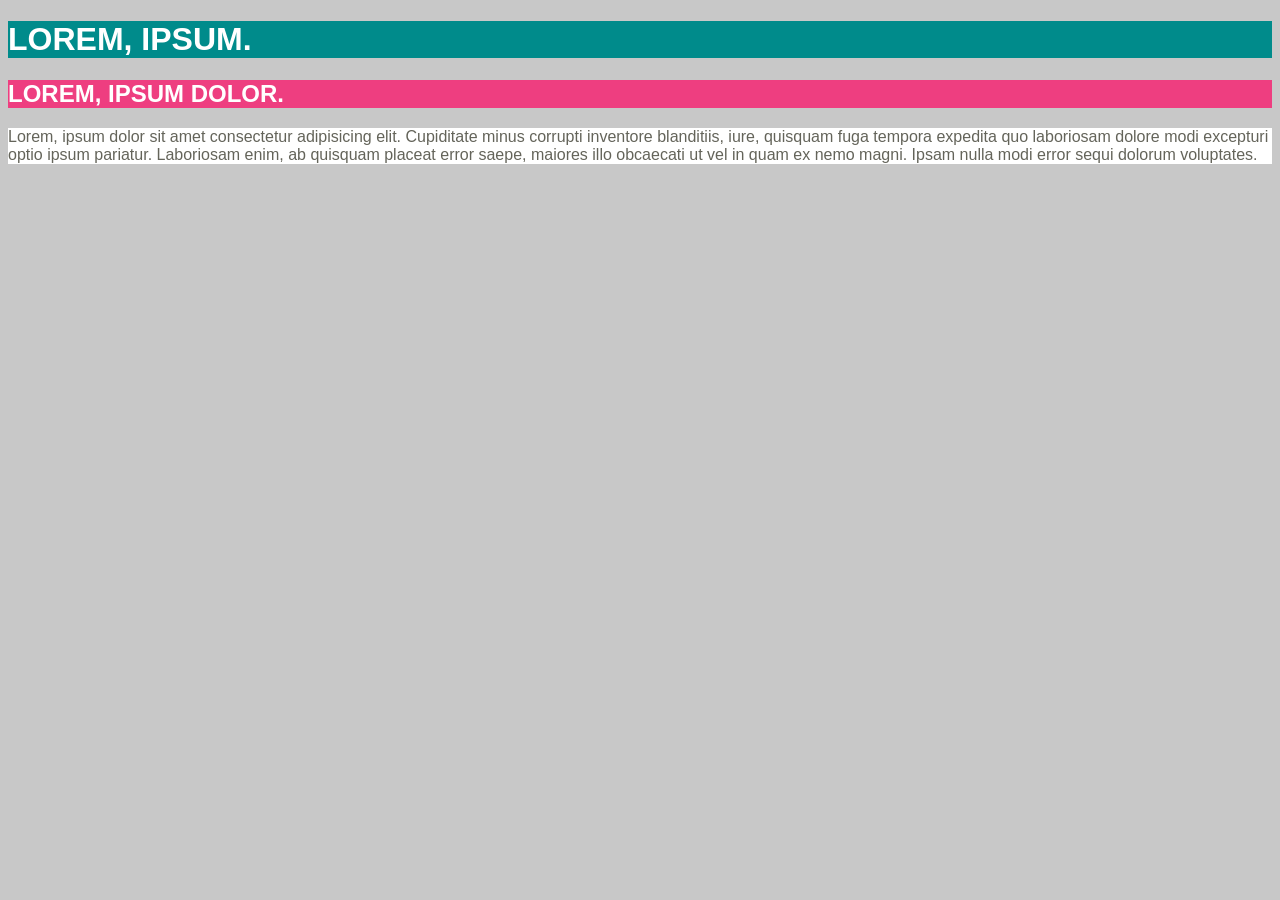
<file: background/index.html>
<!doctype html>
<html lang="en">
  <head>
    <meta charset="UTF-8" />
    <meta name="viewport" content="width=device-width, initial-scale=1.0" />
    <title>Document</title>
    <link rel="stylesheet" href="./css/style.css" />
  </head>
  <body>
    <h1>lorem, ipsum.</h1>
    <h2>Lorem, ipsum dolor.</h2>
    <p>
      Lorem, ipsum dolor sit amet consectetur adipisicing elit. Cupiditate minus
      corrupti inventore blanditiis, iure, quisquam fuga tempora expedita quo
      laboriosam dolore modi excepturi optio ipsum pariatur. Laboriosam enim, ab
      quisquam placeat error saepe, maiores illo obcaecati ut vel in quam ex
      nemo magni. Ipsam nulla modi error sequi dolorum voluptates.
    </p>
  </body>
</html>
</file>
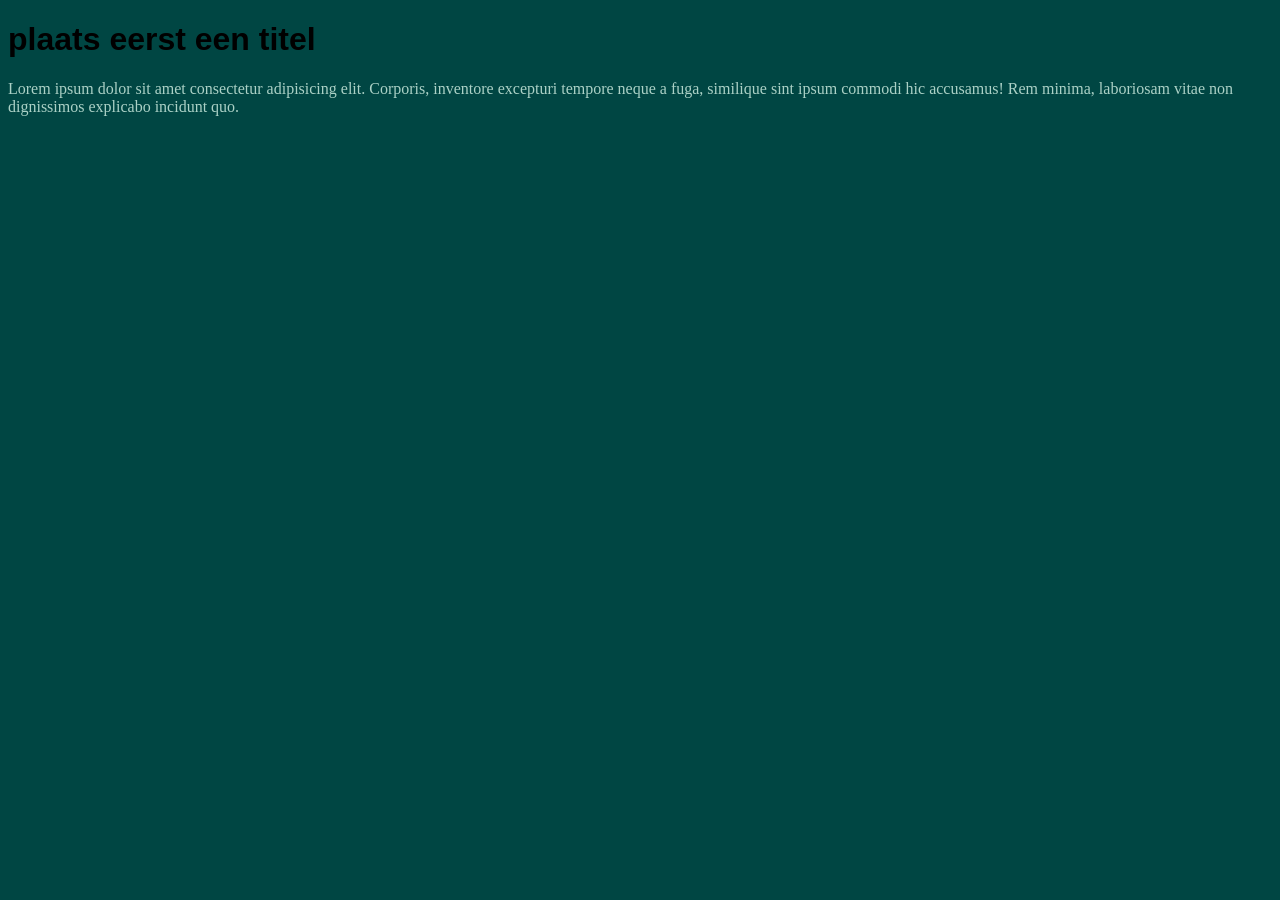
<file: color/index.html>
<!doctype html>
<html lang="en">
  <head>
    <meta charset="UTF-8" />
    <meta name="viewport" content="width=device-width, initial-scale=1.0" />
    <title>Document</title>
    <link rel="stylesheet" href="./css/style.css" />
  </head>
  <body>
    <h1>plaats eerst een titel</h1>
    <p>
      Lorem ipsum dolor sit amet consectetur adipisicing elit. Corporis,
      inventore excepturi tempore neque a fuga, similique sint ipsum commodi hic
      accusamus! Rem minima, laboriosam vitae non dignissimos explicabo incidunt
      quo.
    </p>
  </body>
</html>
</file>
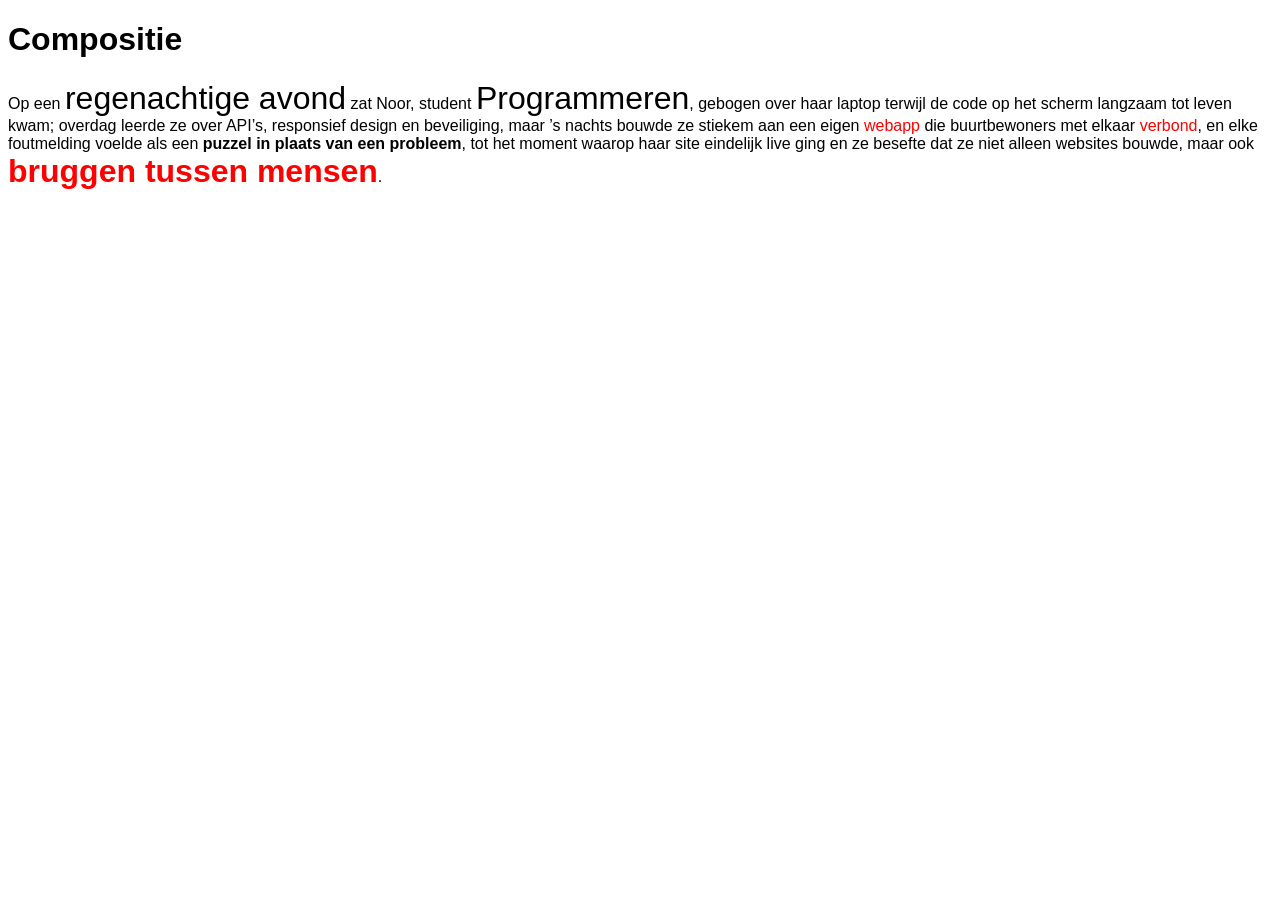
<file: compositie/index.html>
<!doctype html>
<html lang="en">
  <head>
    <meta charset="UTF-8" />
    <meta name="viewport" content="width=device-width, initial-scale=1.0" />
    <title>Document</title>
    <link rel="stylesheet" href="./css/style.css" />
  </head>
  <body>
    <h1>Compositie</h1>
    <p>
      Op een <span class="big">regenachtige avond</span> zat Noor, student <span class="big">Programmeren</span>, gebogen over
      haar laptop terwijl de code op het scherm langzaam tot leven kwam; overdag
      leerde ze over API’s, responsief design en beveiliging, maar ’s nachts
      bouwde ze stiekem aan een eigen <span class="red">webapp</span> die buurtbewoners met elkaar
      <span class="red">verbond</span>, en elke foutmelding voelde als een <span class="bold">puzzel in plaats van een
      probleem</span>, tot het moment waarop haar site eindelijk live ging en ze
      besefte dat ze niet alleen websites bouwde, maar ook <span class="big red bold">bruggen tussen
      mensen</span>.
    </p>
  </body>
</html>
</file>
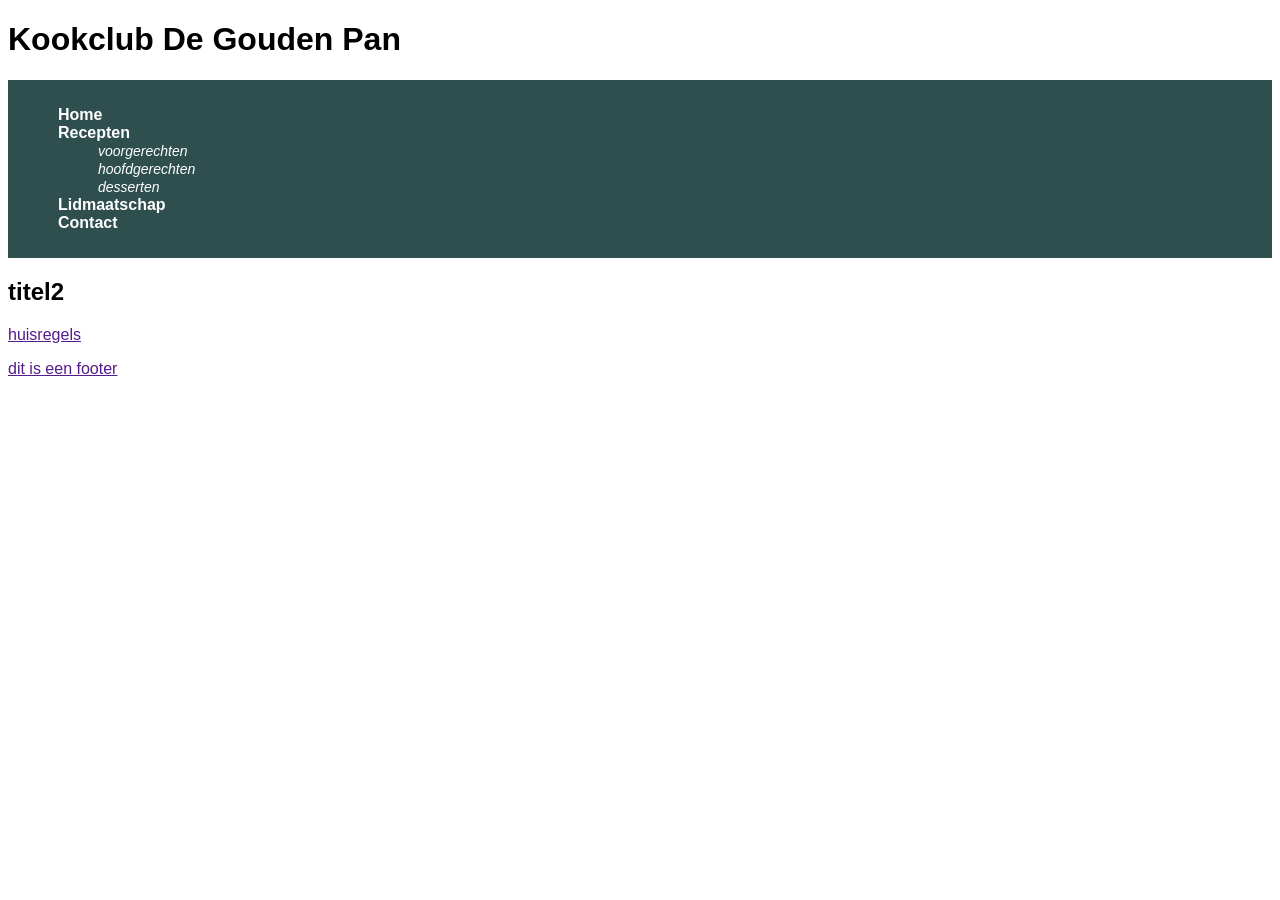
<file: nav-selectors/index.html>
<!DOCTYPE html>
<html lang="en">
<head>
    <meta charset="UTF-8">
    <meta name="viewport" content="width=device-width, initial-scale=1.0">
    <title>Document</title>
    <link rel="stylesheet" href="./css/style.css">
</head>
<body>
    <header>
        <h1>Kookclub De Gouden Pan</h1>
        <nav>
            <ul>
                <li><a href="">home</a></li>
                <li>
                    <a href="">recepten</a>
                    <ul>
                        <li><a href="">voorgerechten</a></li>
                        <li><a href="">hoofdgerechten</a></li>
                        <li><a href="">desserten</a></li>
                    </ul>
                </li>
                <li><a href="">lidmaatschap</a></li>
                <li><a href="">contact</a></li>
            </ul>
        </nav>
    </header>
    <main>
        <h2>titel2</h2>
        <p><a href="">huisregels</a></p>
    </main>
    <footer>
        <p><a href="">dit is een footer</a></p>
    </footer>
</body>
</html>
</file>
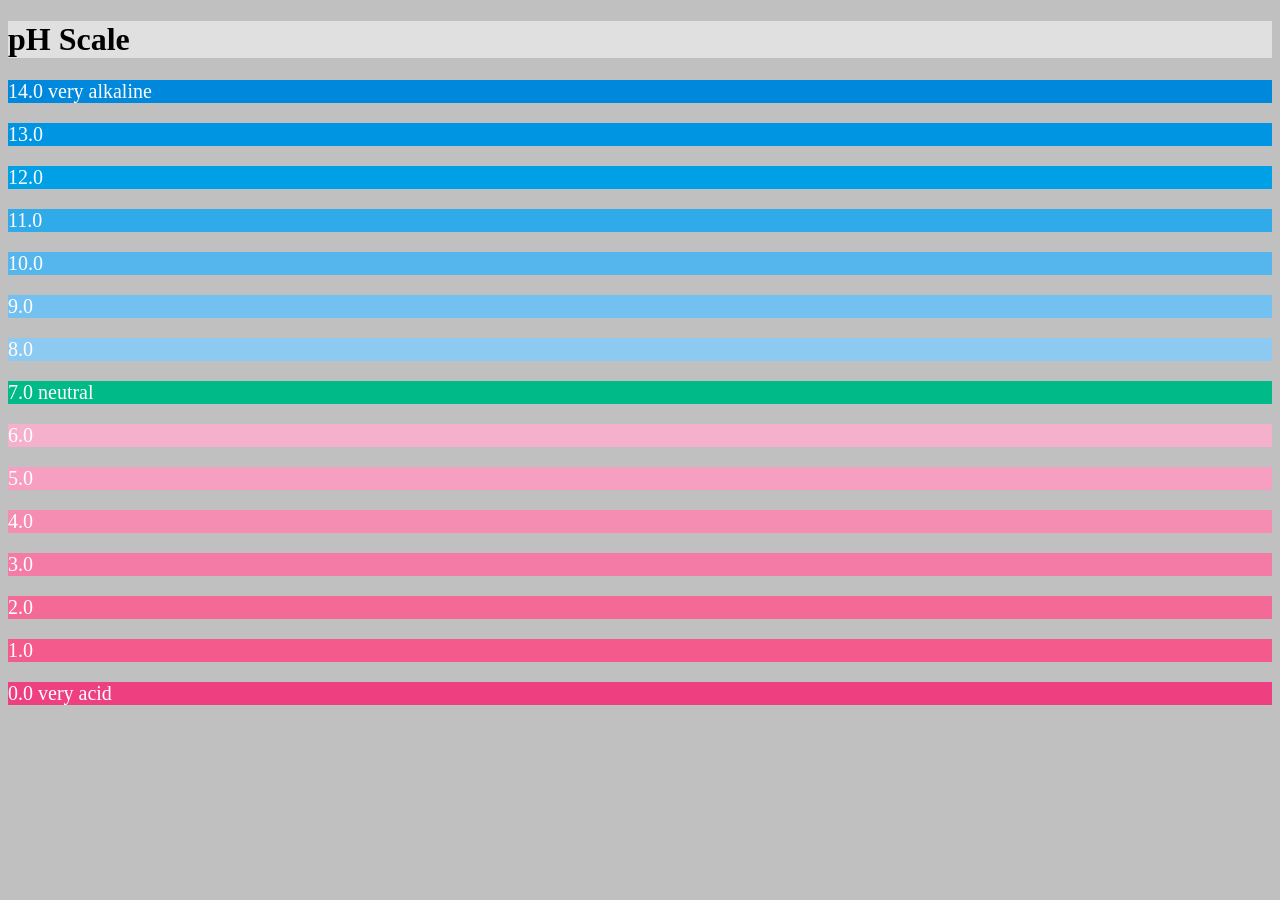
<file: ph-scale/index.html>
<!DOCTYPE html>
<html lang="en">
<head>
    <meta charset="UTF-8">
    <meta name="viewport" content="width=device-width, initial-scale=1.0">
    <title>Document</title>
    <link rel="stylesheet" href="./css/style.css">
</head>
<body>
    <header>
        <h1>
            pH Scale
        </h1>
    </header>
    <main>
        <section class="alkaline">
            <p class="p14">14.0 very alkaline</p>
            <p class="p13">13.0</p>
            <p class="p12">12.0</p>
            <p class="p11">11.0</p>
            <p class="p10">10.0</p>
            <p class="p9">9.0</p>
            <p class="p8">8.0</p>
        </section>
        <section class="neutral">
            <p class="p7">7.0 neutral</p>
        </section>
        <section class="acid">
            <p class="p6">6.0</p>
            <p class="p5">5.0</p>
            <p class="p4">4.0</p>
            <p class="p3">3.0</p>
            <p class="p2">2.0</p>
            <p class="p1">1.0</p>
            <p class="p0">0.0 very acid</p>
        </section>
    </main>
</body>
</html>
</file>
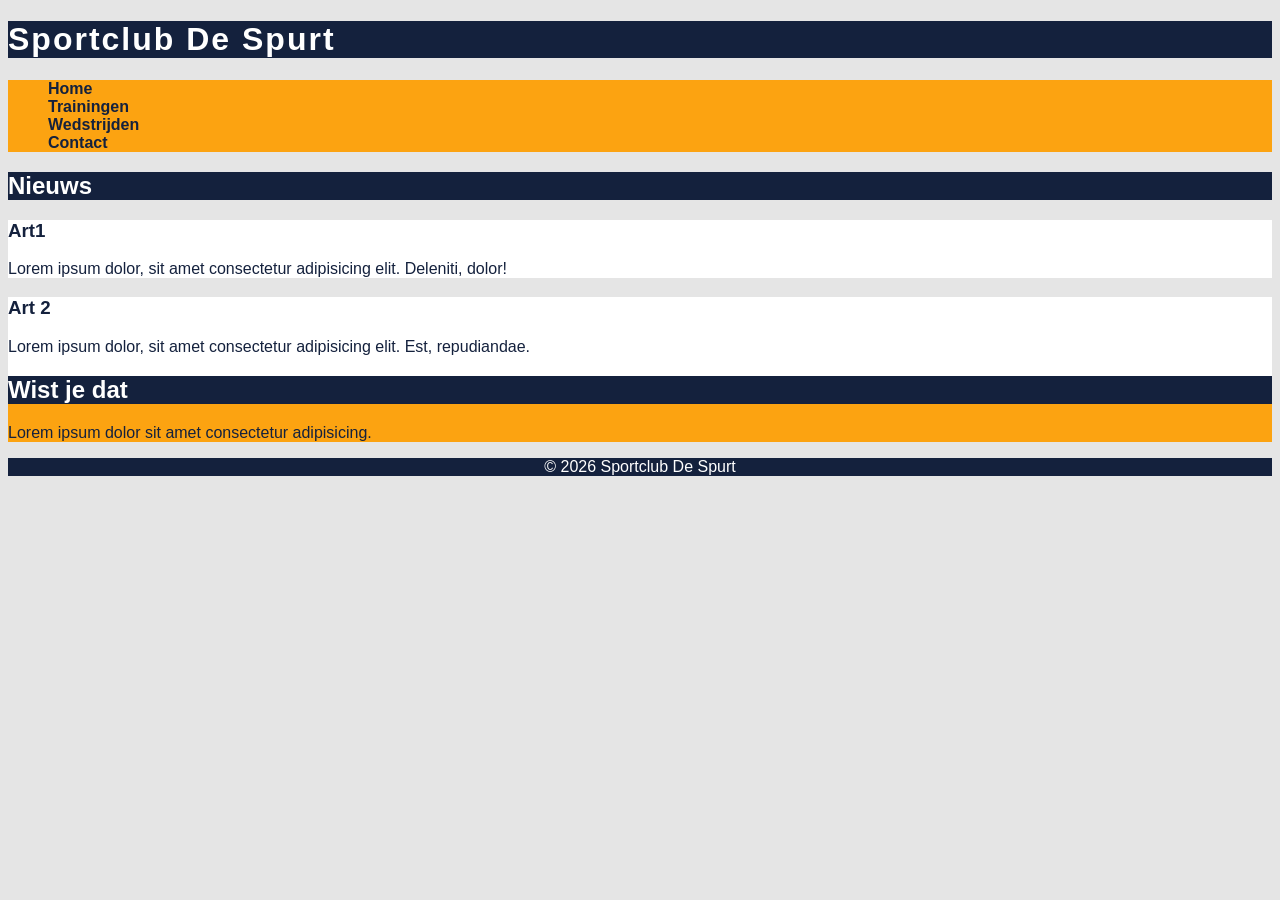
<file: semantic-universal/index.html>
<!DOCTYPE html>
<html lang="en">
<head>
    <meta charset="UTF-8">
    <meta name="viewport" content="width=device-width, initial-scale=1.0">
    <title>Document</title>
    <link rel="stylesheet" href="./css/style.css">
</head>
<body>
    <header>
        <h1>Sportclub De Spurt</h1>
    </header>
    <nav>
        <ul>
            <li><a href="index.html">Home</a></li>
            <li><a href="index.html">Trainingen</a></li>
            <li><a href="index.html">Wedstrijden</a></li>
            <li><a href="index.html">Contact</a></li>
        </ul>
    </nav>
    <main>
        <section>
            <h2>Nieuws</h2>
            <article>
                <h3>Art1</h3>
                <p>Lorem ipsum dolor, sit amet consectetur adipisicing elit. Deleniti, dolor!</p>
            </article>
            <article>
                <h3>Art 2</h3>
                <p>Lorem ipsum dolor, sit amet consectetur adipisicing elit. Est, repudiandae.</p>
            </article>
        </section>
        <aside>
            <h2>Wist je dat</h2>
            <p>Lorem ipsum dolor sit amet consectetur adipisicing.</p>
        </aside>
    </main>
    <footer>
        © 2026 Sportclub De Spurt
    </footer>

</body>
</html>
</file>
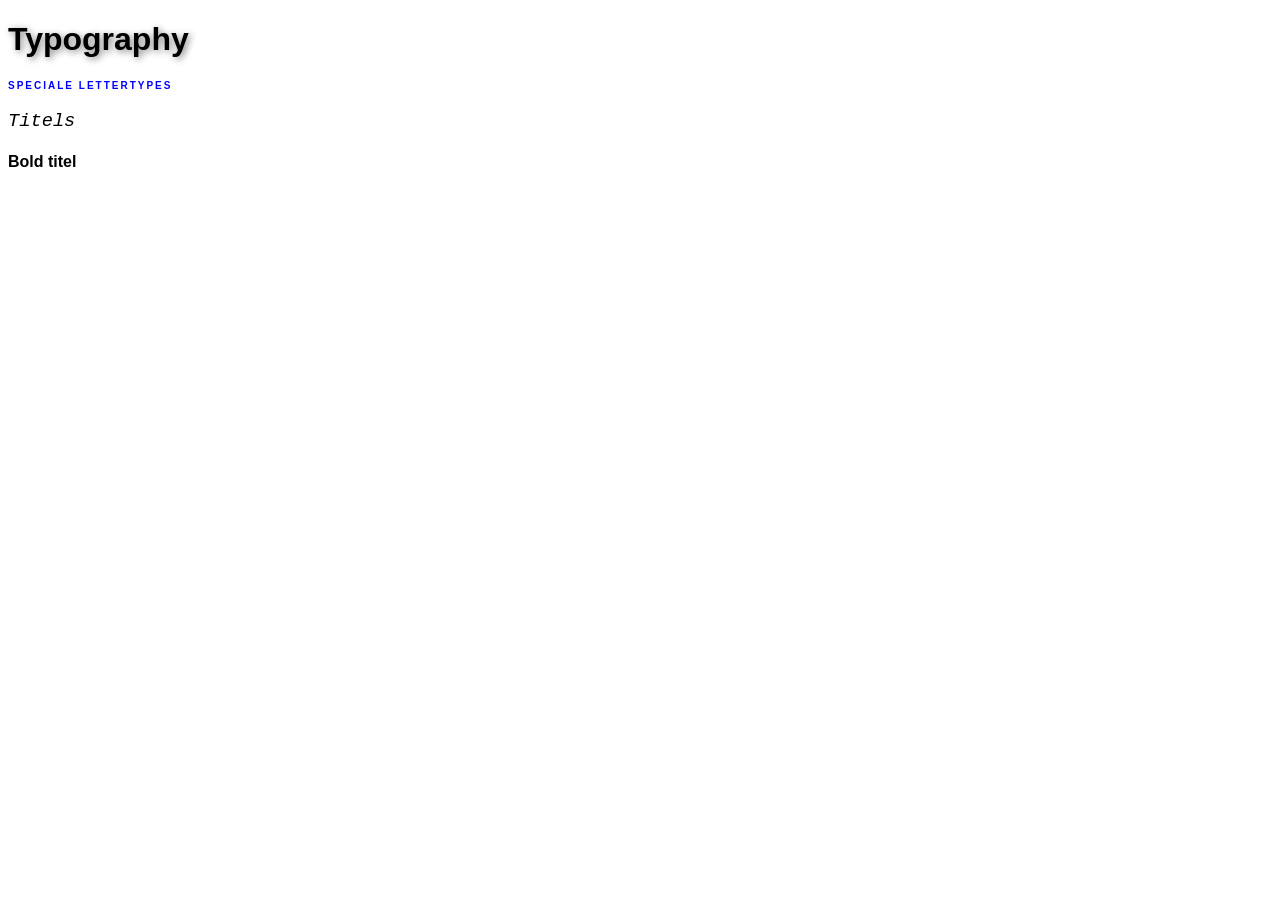
<file: typo/index.html>
<!DOCTYPE html>
<html lang="en">
<head>
    <meta charset="UTF-8">
    <meta name="viewport" content="width=device-width, initial-scale=1.0">
    <title>Document</title>
    <link rel="stylesheet" href="./css/style.css">
</head>
<body>
    <main>
        <h1> Typography</h1>
        <h2>Speciale lettertypes</h2>
        <h3>Titels</h3>
        <h4>Bold titel</h4>
    </main>
</body>
</html>
</file>
<file: background/css/style.css>
body {
    font-family: Arial, Helvetica, sans-serif;
    background-color: #c8c8c8;
}
h1,h2 {
    color: white;
    text-transform: uppercase;
}
h1 {
    background-color: darkcyan;
}
h2 {
    background-color: #ee3e80;
}
p {
    background-color: white ;
    color: #64645a;
}
</file>
<file: color/css/style.css>
body {
    background-color: #004643;
}
h1 {
    font-family:Arial, Helvetica, sans-serif ;
}
p {
    color: #abd1c6;
}
</file>
<file: compositie/css/style.css>
body {
    font-family: Arial, Helvetica, sans-serif;
}
.big {
    font-size: 32px;
}

.red {
    color: red;
}

.bold {
    font-weight: bold;
}
</file>
<file: nav-selectors/css/style.css>
* {
    font-family: Arial, Helvetica, sans-serif;

}
nav {
    background-color: darkslategray;
    padding: 10px;
}
nav ul{
    list-style: none;
}
nav ul a {
    text-decoration: none;
    color: white;
}
nav > ul > li > a {
    font-weight: bold;
    text-transform: capitalize;
}
nav ul > li > ul > li > a {
    font-size: 14px;
    font-style: italic;
}
</file>
<file: ph-scale/css/style.css>
body {
    background-color: #c0c0c0;
}
h1 {
    background-color: #e0e0e0;
}
p {
    color: white;
    font-size: 20px;
}
.p14 {
    background-color: #0088dd;
}
.p13 {
    background-color: #0095e2;
}
.p12 {
    background-color: #00a0e6;
}
.p11 {
    background-color: #30aae9;
}
.p10 {
    background-color: #54b6ed;
}
.p9 {
    background-color: #72c1f0;
}
.p8 {
    background-color: #8ccaf2;
}
.p7 {
    background-color: #00bb88;
}
.p6 {
    background-color: #f5b0cc;
}
.p5 {
    background-color: #f69fc0;
}
.p4 {
    background-color: #f58cb2;
}
.p3 {
    background-color: #f47ba6;
}
.p2 {
    background-color: #f36a97;
}
.p1 {
    background-color: #f45a8b;
}
.p0 {
    background-color: #ee3f80;
}
</file>
<file: semantic-universal/css/style.css>
* {
    font-family: Arial, Helvetica, sans-serif;
    color: #14213d;
}
body,section{
    background-color: #e5e5e5;
}
header,footer , h2 {
    background-color: #14213d;
}
nav ,aside {
    background-color: #fca311;
}
main, article {
    background-color: #ffffff;
}
h1,h2,footer {
    color: white;
}
h1 {
    text-transform: capitalize;
    letter-spacing: 2px;
}
footer {
    text-align: center;
}
nav li {
    list-style: none;
    text-decoration: none;
    
}
a {
    text-decoration: none;
    font-weight: bold;
}
</file>
<file: typo/css/style.css>
body {
    font-family: Arial, Helvetica, sans-serif;
}
h1 {
    text-shadow: 2px 2px 7px gray;
}
h2 {
    font-size: 10px;
    color: blue;
    letter-spacing: 2px;
    text-transform: uppercase;
}
h3{
    font-family: 'Courier New', Courier, monospace;
    font-weight: normal;
    font-style: italic;
}
h4 {
    font-weight: bold;
}
</file>
